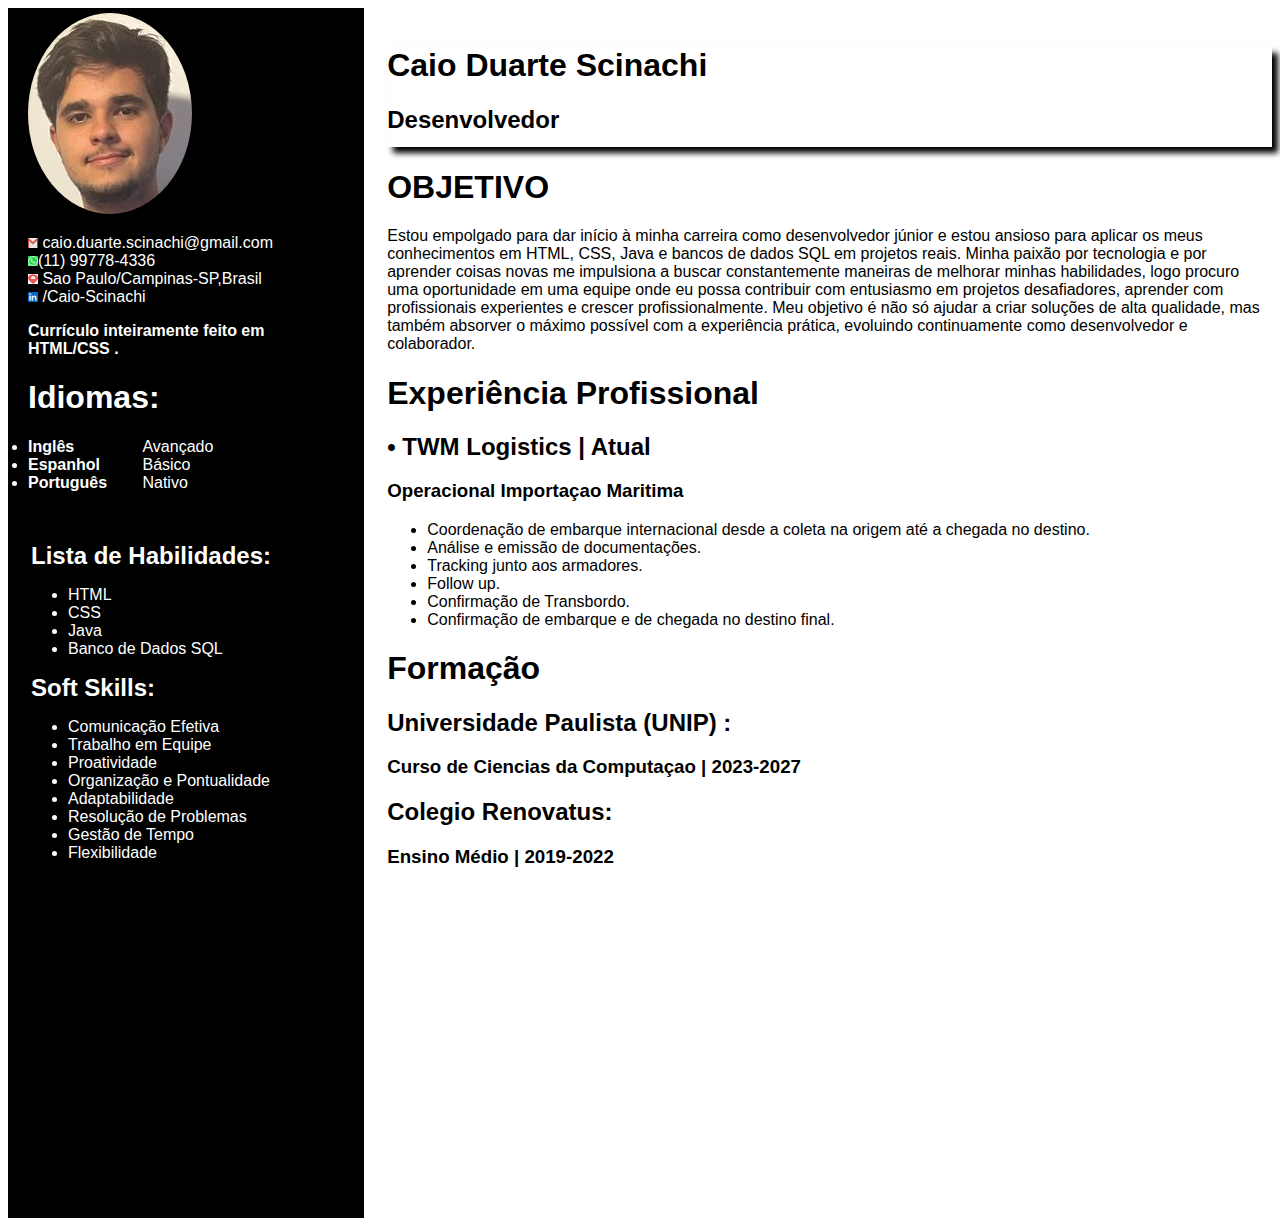
<file: Curriculo/index.html>
<!DOCTYPE html>
<html lang="en">
<head>
    <meta charset="UTF-8">
    <meta http-equiv="X-UA-Compatible" content="IE=edge">
    <meta name="viewport" content="width=device-width, initial-scale=1.0">
    <link rel="stylesheet" href="CSS CV.css">
    <title>Document</title>
</head>
<body1 style="margin: 0px;">
    <div class="container">
        <div class="coluna-esquerda">
            <div class="box-esquerda">
             
                    <img  src="imagemcv.jpg"  class="imagem" >
                
                <p> 
                    <img src="email.png" width="10px" height="10px"> caio.duarte.scinachi@gmail.com <br>
                    <img src="numero.jpg" width="10px" height="10px">(11) 99778-4336 <br>
                    <img src="localizaçao.jpg" width="10px" height="10px"> Sao Paulo/Campinas-SP,Brasil<br> 
                    <img src="linkedin.png" width="10px" height="10px"> <a href= "https://www.linkedin.com/in/caio-duarte-scinachi-830907254/" target="_blank" class="link-sem-decoracao">/Caio-Scinachi</a>
                 </p>
     <p><strong> 
        Currículo inteiramente feito em HTML/CSS .</strong>
     </p>
         
    <h1> Idiomas:</h1>
    <p class="languages">
        <li>
            <span class="language"> Inglês</span>
            <span class="level">Avançado</span>
          </li>
          <li>
            <span class="language">Espanhol</span>
            <span class="level">Básico</span>
          </li>
          <li>
            <span class="language">Português</span>
            <span class="level">Nativo</span>
          </li>
        </p>
        <br>
        <p><h2 style="margin: 3px;">Lista de Habilidades: </h2>
          <ul class="skills">
        <li> HTML</li>
        <li>CSS</li>
        <li>Java</li>
        <li> Banco de Dados SQL</li>        
        </ul></p>
        <h2 style="margin: 3px;">Soft Skills: </h2>
  <ul class="skills">
<li> Comunicação Efetiva</li>
<li>Trabalho em Equipe</li>
<li>Proatividade</li>
<li>Organização e Pontualidade</li>
<li>Adaptabilidade</li>
<li> Resolução de Problemas</li>
<li>Gestão de Tempo </li>
<li>Flexibilidade</li>

</ul>
                </div>
        </div>
      <br>
    </body1>
    <body2>
        <div class="coluna-direita">
            <div class="box-direita">
<h1> Caio Duarte Scinachi</h1>
<h2> Desenvolvedor </h2>
            </div>
            <h1>OBJETIVO</h1>
            <P>Estou empolgado para dar início à minha carreira como desenvolvedor júnior e estou ansioso para aplicar os meus conhecimentos em HTML, CSS, Java e bancos de dados SQL em projetos reais. 
              Minha paixão por tecnologia e por aprender coisas novas me impulsiona a buscar constantemente maneiras de melhorar minhas habilidades, 
              logo procuro uma oportunidade em uma equipe onde eu possa contribuir com entusiasmo em projetos desafiadores, aprender com profissionais experientes e crescer profissionalmente. 
              Meu objetivo é não só ajudar a criar soluções de alta qualidade, mas também absorver o máximo possível com a experiência prática, evoluindo continuamente como desenvolvedor e colaborador.</P>

<h1> Experiência Profissional</h1>
<h2 style="margin: 0px;">&bull; TWM Logistics | Atual </h2>
<h3>Operacional Importaçao  Maritima </h3>
               <p style="margin: 5px;">  
                <ul>
                  <li>Coordenação de embarque internacional desde a coleta na origem até a chegada no destino.</li>
                  <li>Análise e emissão de documentações. </li>
                  <li>Tracking junto aos armadores.</li>
                  <li>Follow up.</li>
                  <li>Confirmação de Transbordo.</li>
                  <li>Confirmação de embarque e de chegada no destino final.</li>
                </ul>
        
       </p>

      <h1> Formação</h1>
      <h2>  Universidade Paulista (UNIP) :</h2>
     <h3> Curso de Ciencias da Computaçao | 2023-2027</h3>
            
      <h2> Colegio Renovatus:</h2> 
      <h3>  Ensino Médio | 2019-2022</h3>
    </div>   
</body2>
</html>
</file>
<file: Curriculo/CSS CV.css>
.container {
    width: 100%;
    margin: 0 auto;
    padding: 0;
    }
    .coluna-esquerda {
        width: 25%;
        float: left;
        box-sizing: border-box;
              }
      body1{
        color: white;
        font-family: Arial, Helvetica, sans-serif;
      }
      body2{
        color: black;
     font-family: Arial, Helvetica, sans-serif;
      }
    .box-esquerda{
    background-color: black;
     height: 1200px; ;
    width: 100%;
    box-shadow: 6px 6px 6px;
   text-decoration: none;
   padding: 5px 20px;
}
.imagem{
    border-radius: 50%;
}
    .coluna-direita {
    width: 70%;
    float: right;
    box-sizing: border-box;
        }
              
        
.box-direita{
    height: 100px; ;
    
    box-shadow: 6px 6px 6px;
      
}
    .link-sem-decoracao{
        text-decoration: none;
        color: inherit;
    }                      
.languages {
    list-style-type: decimal;
    margin: 0;
    padding: 0;
  }
  
  .languages p {
    margin-bottom: 1em;
  }
  
  .language {
    display: inline-block;
    width: 100px;
    font-weight: bold;
  }
  
  .level {
    display: inline-block;
    margin-left: 10px;
  }
</file>
